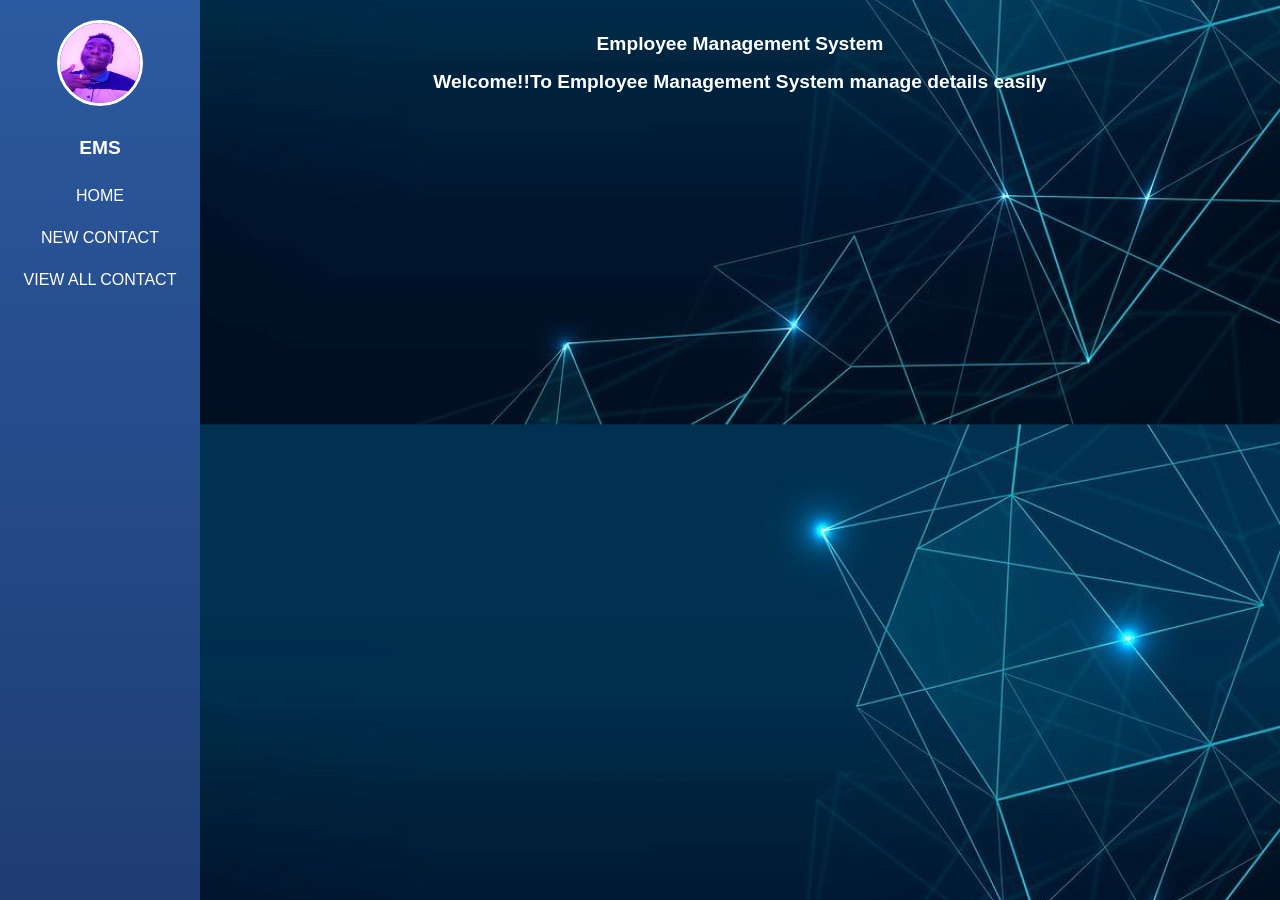
<file: index.html>
<!DOCTYPE html>
<html lang="en">
<head>
    <meta charset="UTF-8">
    <meta name="viewport" content="width=device-width, initial-scale=1.0">
    <title>employee management system</title>
    <link rel="stylesheet" href="style.css">
</head>
<body>
    <!--Navigation Bar-->
    <nav class="sidebar">
        <img src="profile-img.jpeg" alt="profile" class="sidebar-img">
        <h2>EMS</h2>
        <a href="index.html">HOME</a>
        <a href="new-contact.html">NEW CONTACT</a>
        <a href="view-contact.html">VIEW ALL CONTACT</a>
    
    </nav>
    <div class="main-content">
        <!---Home content-->
        <h1>Employee Management System</h1>
        <h2>Welcome!!To Employee Management System manage details easily </h2>
    </div>
</body>
</html>
</file>
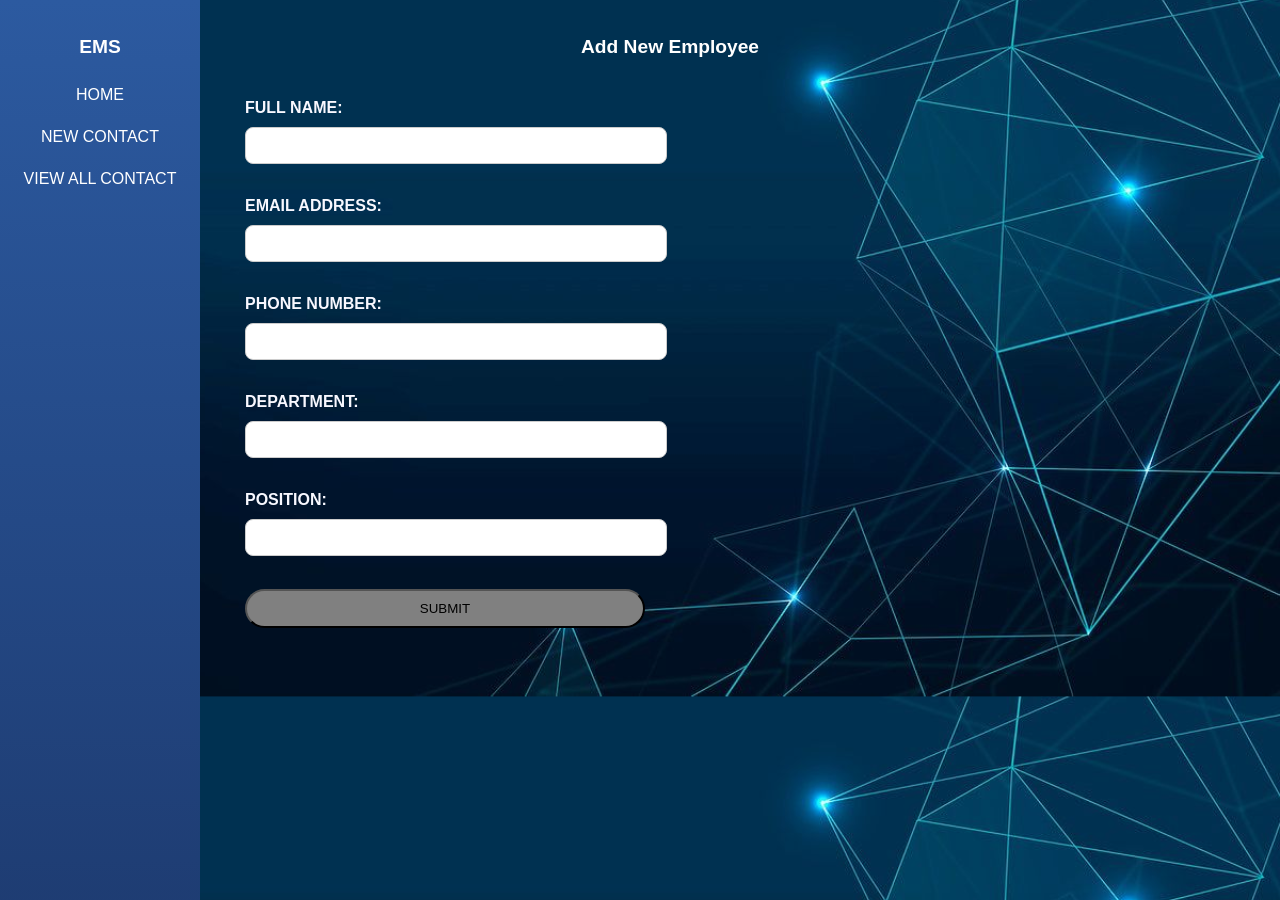
<file: new contact.html>
<!DOCTYPE html>
<html lang="en">
<head>
    <meta charset="UTF-8">
    <meta name="viewport" content="width=device-width, initial-scale=1.0">
    <title>New Contact</title>
    <link rel="stylesheet" href="style.css">
    
</head>
<body>
    <nav class="sidebar">
        <h2>EMS</h2>
        <a href="index.html">HOME</a>
        <a href="new contact.html">NEW CONTACT</a>
        <a href="view contact.html">VIEW ALL CONTACT</a>
    </nav>
    <div class="container">
        <h2>Add New Employee</h2>
 <form>
    <label for="name">FULL NAME:</label>
    <input type="text"required> <br><br>

    <label for="email">EMAIL ADDRESS:</label>
    <input type="email"required> <br><br>

    <label for="Tel">PHONE NUMBER:</label>
    <input type="text"required> <br><br>

    <label for="department">DEPARTMENT:</label>
    <input type="text"><br><br>

    <label for="position">POSITION:</label>
    <input type="text"><br><br>

    <button type="submit">SUBMIT</button>
 </form>       
    </div>
</body>
</html>
</file>
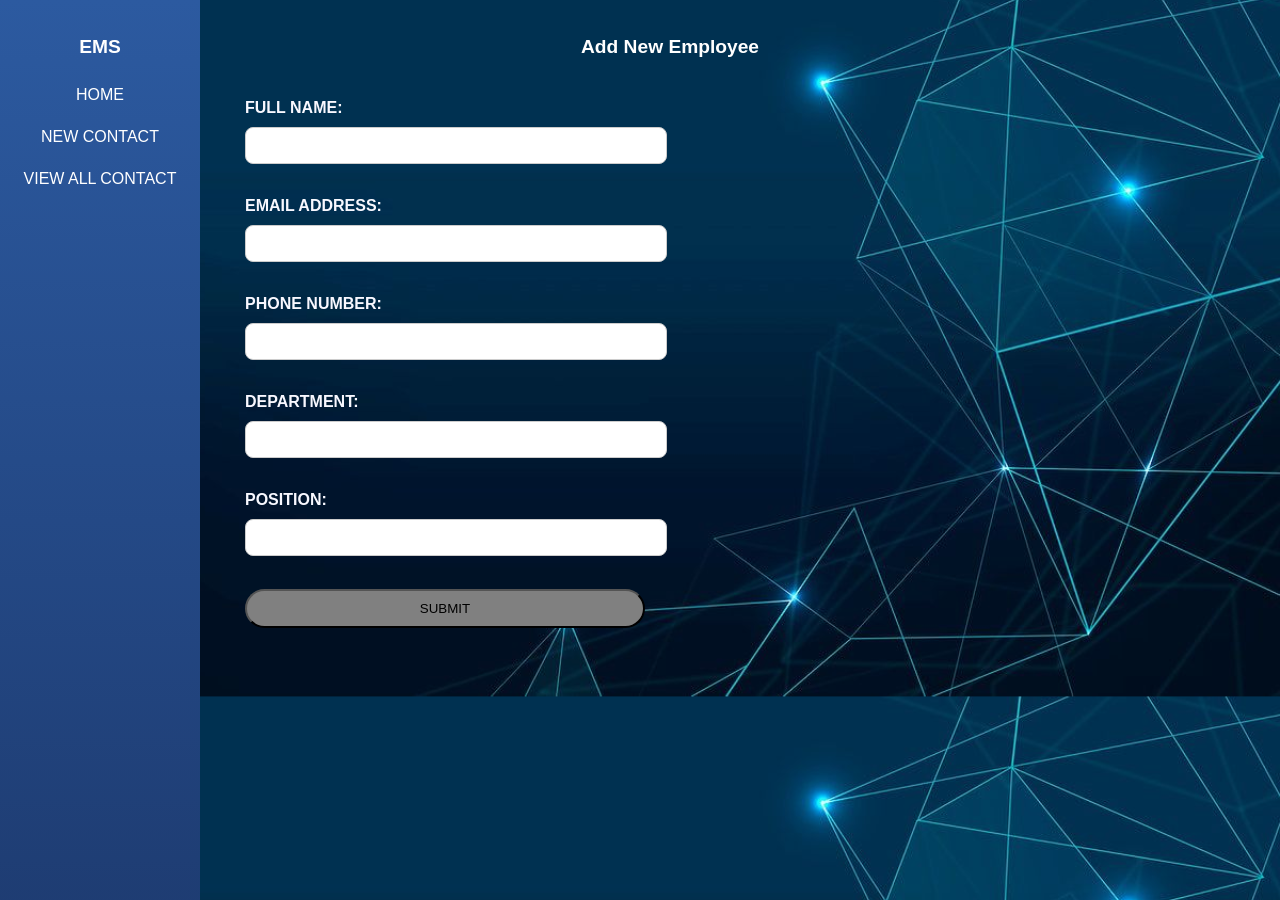
<file: new-contact.html>
<!DOCTYPE html>
<html lang="en">
<head>
    <meta charset="UTF-8">
    <meta name="viewport" content="width=device-width, initial-scale=1.0">
    <title>New Contact</title>
    <link rel="stylesheet" href="style.css">
</head>
<script src="main.js"></script>
<body>
    <nav class="sidebar">
        <h2>EMS</h2>
        <a href="index.html">HOME</a>
        <a href="new-contact.html">NEW CONTACT</a>
        <a href="view-contact.html">VIEW ALL CONTACT</a>
    </nav>
    <div class="container">
        <h2>Add New Employee</h2>
 <form>
    <label>FULL NAME:</label>
    <input type="text"required> <br><br>

    <label>EMAIL ADDRESS:</label>
    <input type="email"required> <br><br>

    <label>PHONE NUMBER:</label>
    <input type="text" required> <br><br>

    <label>DEPARTMENT:</label>
    <input type="text"><br><br>

    <label>POSITION:</label>
    <input type="text"><br><br>

    <button type="submit">SUBMIT</button>
 </form>       
    </div>
</body>
</html>
</file>
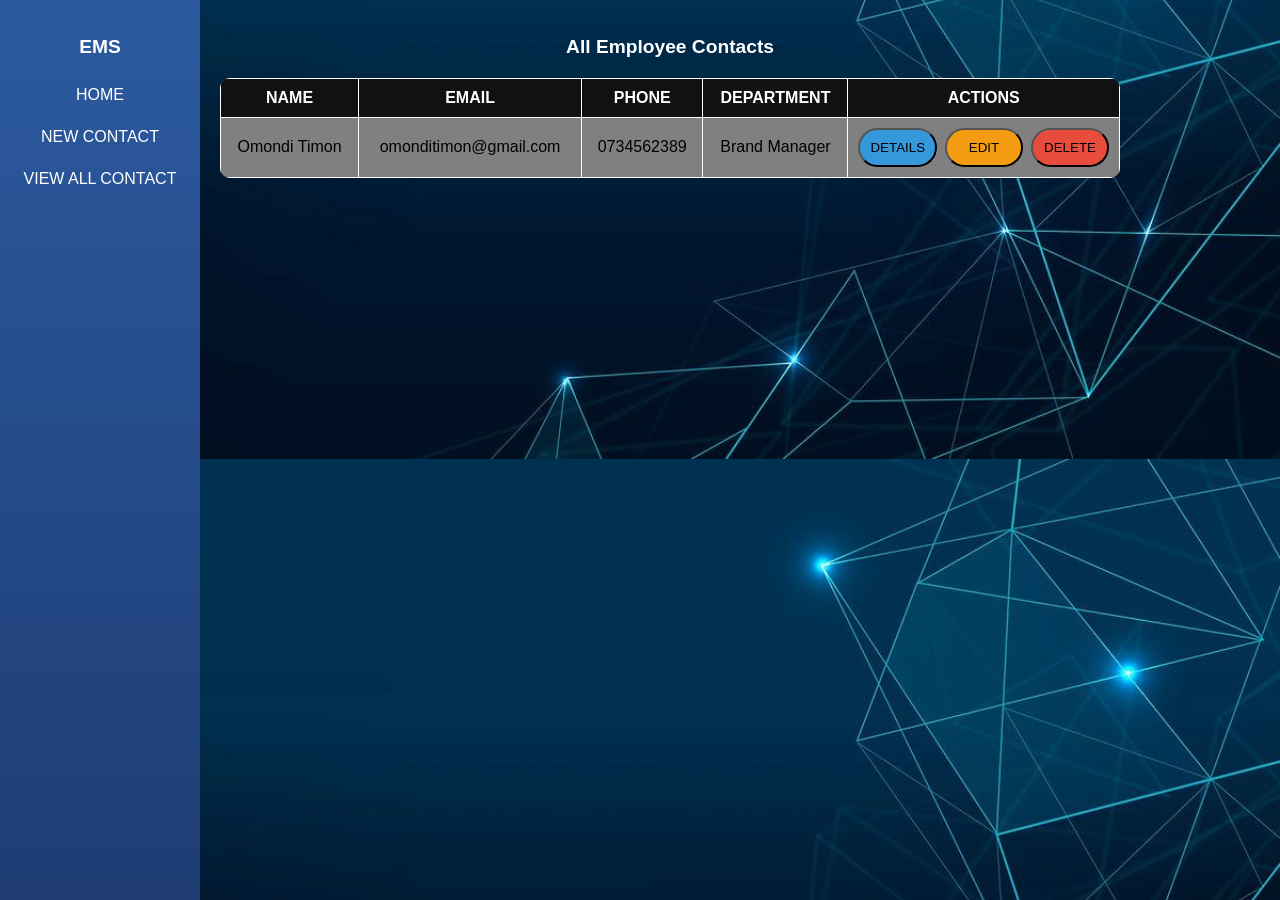
<file: view contact.html>
<!DOCTYPE html>
<html lang="en">
<head>
    <meta charset="UTF-8">
    <meta name="viewport" content="width=device-width, initial-scale=1.0">
    <title>View contact</title>
    <link rel="stylesheet" href="style.css">
    <script src="main.js"></script>
</head>
<body>
    <nav class="sidebar">
        <H2>EMS</H2>
        <a href="index.html">HOME</a>
        <a href="new contact.html">NEW CONTACT</a>
        <a href="view contact.html">VIEW ALL CONTACT</a>
    </nav>
    <div class="container">
        <h2>All Employee Contacts</h2>

        <table>
            <tr>
                <th>NAME</th>
                <th>EMAIL</th>
                <th>PHONE</th>
                <th>DEPARTMENT</th>
                <th>ACTIONS</th>
            </tr>

            <tr>
                <td>Omondi Timon</td>
                <td>omonditimon@gmail.com</td>
                <td>0734562389</td>
                <td>Brand Manager</td>
                <td>
                    <div class="action-buttons">
                    <button class="btn details" oclick="viewdetails()">DETAILS</button>
                    <button class="btn edit" onclick="editcontacts()">EDIT</button>
                    <button class="btn delete" onclick="deletecontact()">DELETE</button>
                    </div>
                </td>
            </tr>
        </table>
    </div>
    
</body>
</html>
</file>
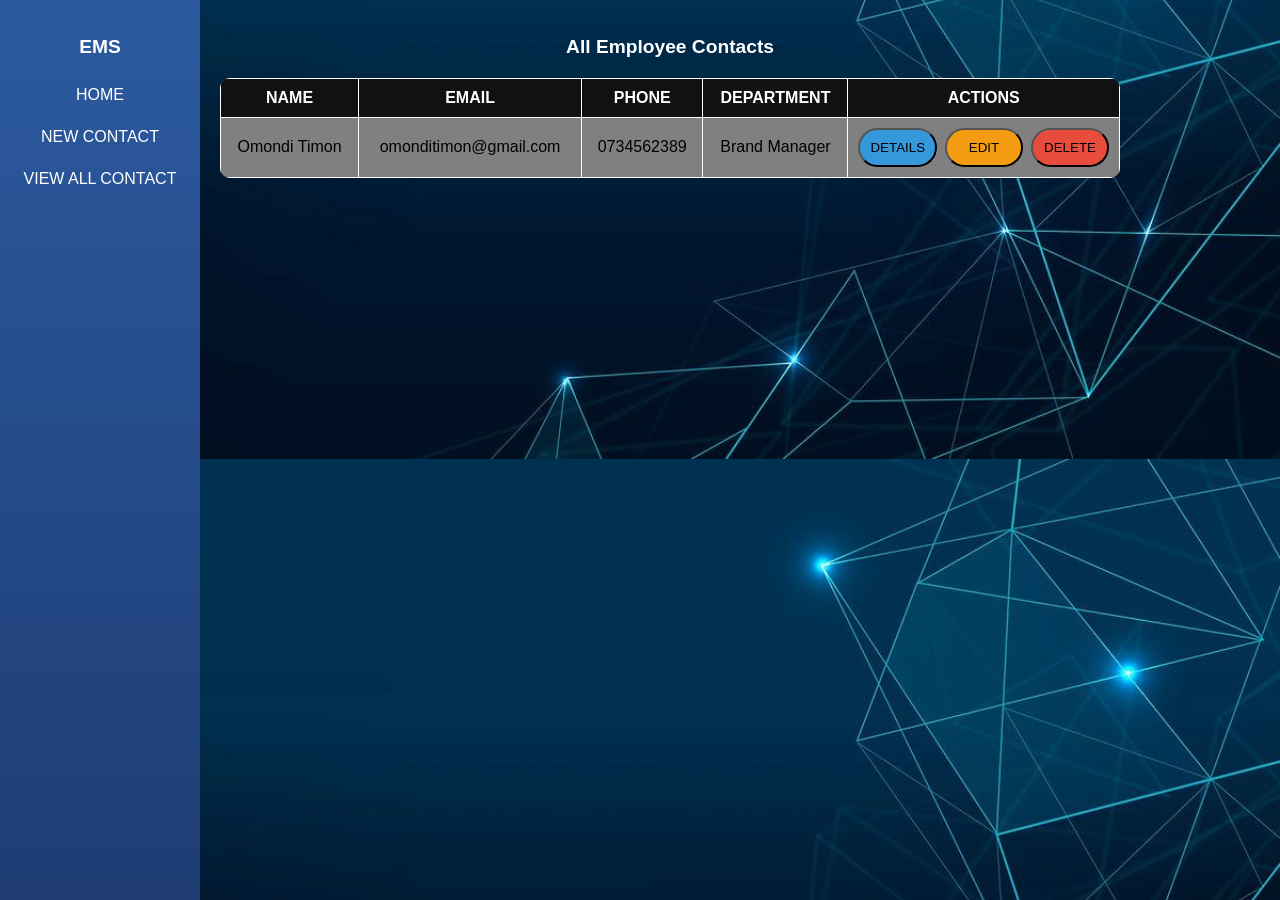
<file: view-contact.html>
<!DOCTYPE html>
<html lang="en">
<head>
    <meta charset="UTF-8">
    <meta name="viewport" content="width=device-width, initial-scale=1.0">
    <title>View contact</title>
    <link rel="stylesheet" href="style.css">
</head>
<body>
    <nav class="sidebar">
        <H2>EMS</H2>
        <a href="index.html">HOME</a>
        <a href="new-contact.html">NEW CONTACT</a>
        <a href="view-contact.html">VIEW ALL CONTACT</a>
    </nav>
    <div class="container">
        <h2>All Employee Contacts</h2>

        <table>
            <tr>
                <th>NAME</th>
                <th>EMAIL</th>
                <th>PHONE</th>
                <th>DEPARTMENT</th>
                <th>ACTIONS</th>
            </tr>

            <tr>
                <td>Omondi Timon</td>
                <td>omonditimon@gmail.com</td>
                <td>0734562389</td>
                <td>Brand Manager</td>
                <td>
                    <div class="action-buttons">
                    <button class="btn details" onclick="viewdetails()">DETAILS</button>
                    <button class="btn edit" onclick="editcontacts()">EDIT</button>
                    <button class="btn delete" onclick="deletecontact()">DELETE</button>
                    </div>
                </td>
            </tr>
        </table>
    </div>    
    <script src="main.js"></script>
</body>
</html>
</file>
<file: style.css>
body {
    font-family: Arial, sans-serif;
    margin: 0;
    background-color:;
    background-size: cover;
    background-position: center;
    background-image: url(background-img.jpg);
}

.container {
    padding: 20px;
    border-radius: 10px;
    border-color: ghostwhite;
    text-overflow: ellipsis;
    margin-left: 200px;
    max-width: 900px;
    border-radius: 12px;

}

h1,h2 {
    text-align: center;
    color: white;
    font-size: larger;
}

form {
    max-width: 400px;
    margin-left: 50px auto;
    background:rgba(255,255,255,0,9);
    padding: 25px;
    border-radius: 10px;
    box-shadow:0 4px 15px rgba(0,0,0,0,3);



}
input {
    width: 100%;
    padding: 10px;
    margin: 10px 0;
    border-radius: 8px;
    border: 1px solid #ccc;
    margin-bottom: 15px;
    outline-color: #575757;
}
button{
    padding: 10px;
    background-color:gray;
    cursor: pointer;
    width: 100%;
    border-radius: 20px;
}
button:hover{
    background-color:#555;
    opacity: 0.8;

}
table{
    width: 100%;
    border-collapse: collapse;
    background:gray;
    border-radius: 10px;
    margin-top: 20px;
    overflow: hidden;
    box-shadow: 0 4px 8px rgba(0,0,0,0,1);
    
}
th,td{
    border: 1px solid white;
    padding: 10px;
    text-align: center;
}
label{
    font-weight: bold;
    display: block;
    color: ghostwhite;
}
th {
    background-color:#111;
    color: white;
}

.sidebar{
    position: fixed;
    left: 0;
    top: 0;
    width: 200px;
    height: 100vh;
    background-color: #111;
    padding-top: 20px;
    background: linear-gradient(180deg,#2c5aa0,#1e3c72);
    display: flex;
    flex-direction: column;
    align-items: center;
}
.sidebar a{
    display: block;
    color:white;
    padding: 12px;
    text-decoration: none;


}
.sidebar h2{
    color:white;
    text-align: center;

}
.sidebar a:hover {
    background-color: #575757;
}
.main-content{
    margin-left: 200px;
    padding: 20px;
    color: black;
}
.action-buttons{
    display: flex;
    flex-direction: row;
    gap:8px
}
.details{
    background-color: #3498db;
}
.edit{
    background-color: #f39c12;
}
.delete{
    background-color: #e74c3c;
}
.sidebar-img{
    width: 80px;
    height: 80px;
    border-radius: 50%;
    margin-bottom: 15px;
    border: 3px solid white;

}
.sidebar-img:hover{
    transform: scale(1.1);
    transition: 0.3s;
}
</file>
